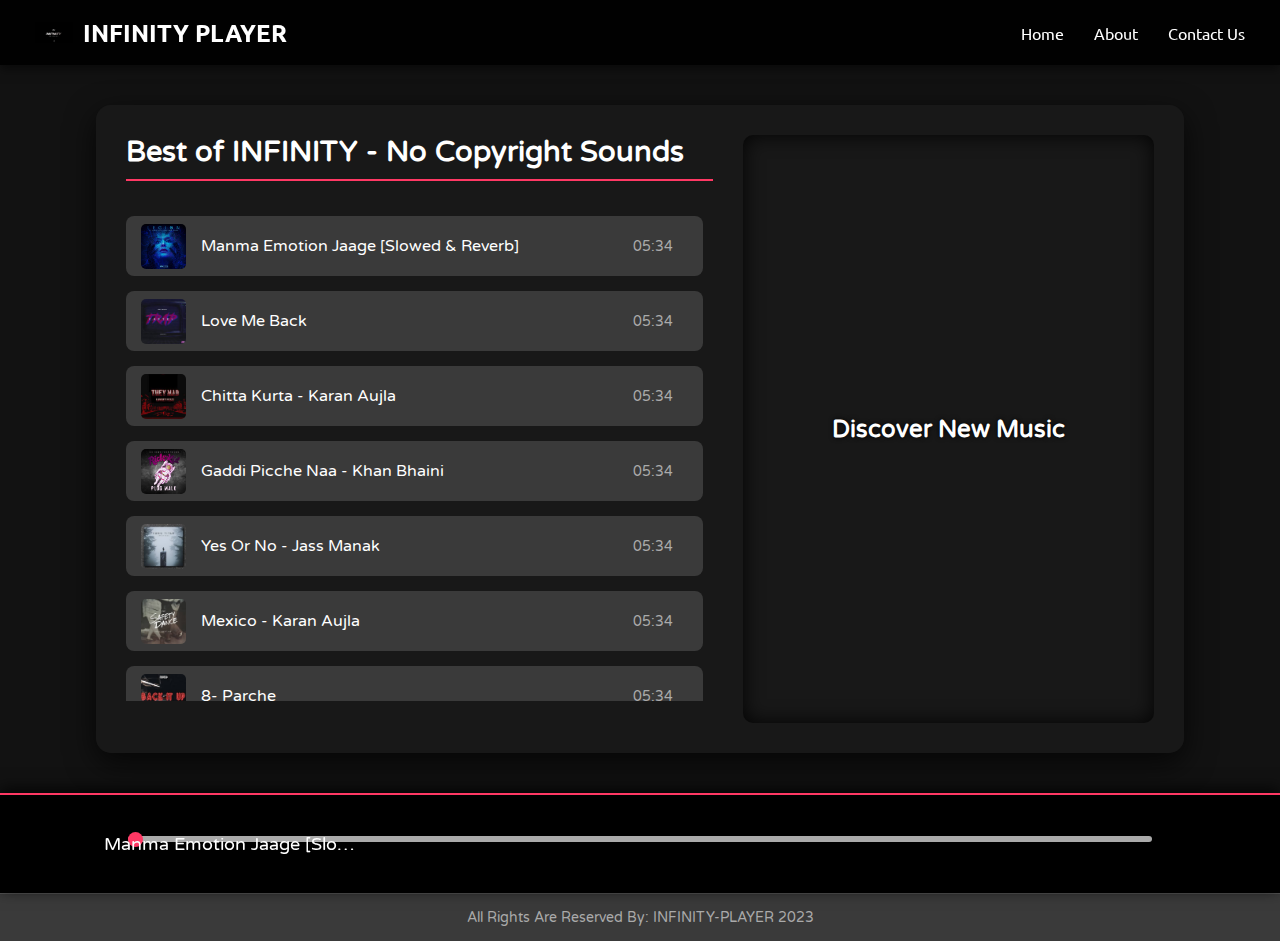
<file: index2.html>
<!DOCTYPE html>
<html lang="en">
<head>
    <meta charset="UTF-8">
    <meta http-equiv="X-UA-Compatible" content="IE=edge">
    <meta name="viewport" content="width=device-width, initial-scale=1.0">
    <title>INFINITY-PLAYER - Your favourite music is here</title>
    <link rel="stylesheet" href="https://cdnjs.cloudflare.com/ajax/libs/font-awesome/6.0.0-beta3/css/all.min.css" integrity="sha512-Fo3rlrZj/k7ujTnHg4Cfm6x7j480tW8+l78Pz3o+48x/b+sO6X+P+g8LqXWzL6t6/p+E5A/sU+Z/j8B+T5oA==" crossorigin="anonymous" referrerpolicy="no-referrer" />
    <link href="https://fonts.googleapis.com/css2?family=Ubuntu:wght@400;700&family=Varela+Round&display=swap" rel="stylesheet">
    <style>
        /* ADVANCED STYLING STARTS HERE */

        :root {
            /* Color Palette */
            --primary-color: #ff3864; /* A vibrant pink/red for accents */
            --secondary-color: #3a3a3a; /* Dark gray for elements */
            --background-color: #121212; /* Dark background */
            --text-color: #ffffff; /* White text */
            --text-secondary: #aaaaaa; /* Lighter gray text */
            --hover-color: #555555; /* Slightly lighter on hover */
            --progress-bar-fill: #ff3864;
            --container-bg: rgba(25, 25, 25, 0.9); /* Slightly transparent dark container */

            /* Typography */
            --font-main: 'Ubuntu', sans-serif;
            --font-secondary: 'Varela Round', sans-serif;
        }

        body {
            background-color: var(--background-color);
            color: var(--text-color);
            font-family: var(--font-secondary);
            margin: 0;
            padding: 0;
            background-image: url('https://images.hdqwalls.com/download/red-moon-8q-3840x2160.jpg');
            background-position: center;
            background-size: cover;
            background-attachment: fixed; /* Makes the background image stationary */
        }

        * {
            margin: 0;
            padding: 0;
            box-sizing: border-box;
        }

        /* --- Navigation Bar Styling --- */
        nav {
            font-family: var(--font-main);
            background-color: rgba(0, 0, 0, 0.9);
            position: sticky;
            top: 0;
            z-index: 1000;
            box-shadow: 0 4px 10px rgba(0, 0, 0, 0.5);
        }

        nav ul {
            display: flex;
            align-items: center;
            list-style-type: none;
            height: 65px;
            padding: 0 20px;
        }

        nav ul li {
            padding: 0 15px;
            cursor: pointer;
            transition: color 0.3s ease;
        }

        nav ul li:hover {
            color: var(--primary-color);
        }

        .brand img {
            width: 38px;
            margin-right: 10px;
        }

        .brand {
            display: flex;
            align-items: center;
            font-weight: 700;
            font-size: 1.5rem;
            flex-grow: 1; /* Pushes the rest of the list items to the right */
        }

        /* --- Main Content Container --- */
        .container {
            min-height: 72vh;
            background-color: var(--container-bg);
            color: var(--text-color);
            display: flex;
            margin: 40px auto;
            width: 85%;
            max-width: 1200px;
            border-radius: 15px;
            padding: 30px;
            box-shadow: 0 10px 30px rgba(0, 0, 0, 0.7);
            /* Removed distracting background image from the container */
        }

        .songList {
            width: 60%;
            padding-right: 30px;
        }

        .songList h1 {
            border-bottom: 2px solid var(--primary-color);
            padding-bottom: 10px;
            margin-bottom: 20px;
            font-size: 1.8rem;
        }

        .songBanner {
            width: 40%;
            background: url("https://images.unsplash.com/photo-1511379938547-c1f69419868d?ixlib=rb-4.0.3&ixid=M3wxMjA3fDB8MHxwaG90by1wYWdlfHx8fGVufDB8fHx8fA%3D%3D&auto=format&fit=crop&w=1770&q=80") no-repeat center center/cover;
            border-radius: 10px;
            box-shadow: inset 0 0 20px rgba(0, 0, 0, 0.9);
            display: flex;
            align-items: center;
            justify-content: center;
            min-height: 300px;
        }

        /* --- Song Item Styling --- */
        .songItemContainer {
            max-height: 500px;
            overflow-y: auto; /* Enable scrolling for long lists */
            padding-right: 10px;
        }

        /* Custom Scrollbar for better aesthetics */
        .songItemContainer::-webkit-scrollbar {
            width: 8px;
        }

        .songItemContainer::-webkit-scrollbar-thumb {
            background: var(--primary-color);
            border-radius: 10px;
        }

        .songItem {
            height: 60px;
            display: flex;
            background-color: var(--secondary-color);
            color: var(--text-color);
            margin: 15px 0;
            justify-content: space-between;
            align-items: center;
            border-radius: 8px;
            padding: 0 15px;
            cursor: pointer;
            transition: background-color 0.3s ease, transform 0.2s ease;
        }

        .songItem:hover {
            background-color: var(--hover-color);
            transform: scale(1.01);
        }

        .songItem img {
            width: 45px;
            height: 45px;
            object-fit: cover;
            border-radius: 5px;
            margin-right: 15px;
        }

        .songName {
            flex-grow: 1;
            white-space: nowrap;
            overflow: hidden;
            text-overflow: ellipsis;
            font-weight: 500;
        }

        .songlistplay {
            display: flex;
            align-items: center;
        }

        .timestamp {
            margin-right: 15px;
            font-size: 0.9rem;
            color: var(--text-secondary);
        }

        .songItemPlay {
            font-size: 1.5rem;
            color: var(--primary-color);
            transition: color 0.3s ease;
        }
        
        .songItemPlay:hover {
            color: var(--text-color);
        }

        /* --- Bottom Player Bar Styling --- */
        .bottom {
            position: sticky;
            bottom: 0;
            height: 100px;
            background-color: rgba(0, 0, 0, 0.95);
            color: var(--text-color);
            display: flex;
            justify-content: center;
            align-items: center;
            flex-direction: column;
            padding: 10px 0;
            border-top: 2px solid var(--primary-color);
            box-shadow: 0 -4px 15px rgba(0, 0, 0, 0.8);
        }

        /* Progress Bar Styling */
        #myProgressBar {
            width: 80%;
            height: 6px;
            cursor: pointer;
            -webkit-appearance: none;
            appearance: none;
            background: var(--text-secondary);
            border-radius: 5px;
            margin-bottom: 10px;
        }

        /* Custom Thumb for Progress Bar */
        #myProgressBar::-webkit-slider-thumb {
            -webkit-appearance: none;
            appearance: none;
            width: 15px;
            height: 15px;
            background: var(--primary-color);
            border-radius: 50%;
            cursor: pointer;
            transition: background 0.2s ease;
        }

        #myProgressBar::-webkit-slider-thumb:hover {
            background: var(--text-color);
        }

        /* Icons (Controls) Styling */
        .icons {
            display: flex;
            gap: 30px;
        }

        .icons i {
            cursor: pointer;
            font-size: 2rem;
            color: var(--text-color);
            transition: color 0.3s ease, transform 0.2s ease;
        }

        .icons i:hover {
            color: var(--primary-color);
            transform: scale(1.1);
        }

        /* Song Info Styling */
        .songInfo {
            position: absolute;
            left: 5vw;
            display: flex;
            align-items: center;
            font-family: var(--font-secondary);
            font-size: 1.1rem;
        }

        #gif {
            width: 30px;
            height: 30px;
            margin-right: 10px;
            opacity: 0;
            transition: opacity 0.4s ease-in;
            border-radius: 50%;
        }

        #masterSongName {
            max-width: 250px;
            white-space: nowrap;
            overflow: hidden;
            text-overflow: ellipsis;
        }

        /* Footer Styling */
        footer {
            color: var(--text-secondary);
            text-align: center;
            padding: 15px 0;
            background-color: var(--secondary-color);
            font-size: 0.9rem;
            border-top: 1px solid var(--hover-color);
        }

        /* --- Responsiveness (Media Queries) --- */
        @media only screen and (max-width: 1100px) {
            .container {
                flex-direction: column;
                width: 95%;
                padding: 20px;
            }

            .songList {
                width: 100%;
                padding-right: 0;
                order: 2; /* Move song list below banner on small screens */
            }

            .songBanner {
                width: 100%;
                min-height: 200px;
                margin-bottom: 20px;
                order: 1; /* Move banner above song list on small screens */
            }

            .songItem {
                height: 55px;
            }
            
            #masterSongName {
                max-width: 150px; /* Adjust width for small screens */
            }
        }

        @media only screen and (max-width: 600px) {
            .bottom {
                height: 120px;
            }
            
            #myProgressBar {
                width: 90%;
            }

            .songInfo {
                left: 2vw;
                font-size: 1rem;
            }

            .brand {
                font-size: 1.2rem;
            }

            nav ul li {
                padding: 0 8px;
                font-size: 0.9rem;
            }
            
            .icons i {
                font-size: 1.5rem;
            }
        }
        /* ADVANCED STYLING ENDS HERE */
    </style>
</head>
<body>
    <nav>
        <ul>
            <li class="brand"><img src="logo.png" alt="infinityplayer">INFINITY PLAYER</li>
            <li>Home</li>
            <li>About</li>
            <li>Contact Us</li>
        </ul>
    </nav>

    <div class="container">
        <div class="songList">
            <h1>Best of INFINITY - No Copyright Sounds</h1>
            <div class="songItemContainer">
                <div class="songItem">
                    <img alt="1">
                    <span class="songName">Loading Song...</span>
                    <span class="songlistplay"><span class="timestamp">00:00 <i id="0" class="far songItemPlay fa-play-circle"></i> </span></span>
                </div>
                </div>
        </div>
        <div class="songBanner">
            <h2 style="color: white; text-shadow: 0 0 5px black;">Discover New Music</h2>
        </div>
    </div>

    <div class="bottom">
        <input type="range" name="range" id="myProgressBar" min="0" value="0" max="100">
        <div class="icons">
            <i class="fas fa-step-backward" id="previous" title="Previous Song"></i>
            <i class="far fa-play-circle fa-2x" id="masterPlay" title="Play/Pause"></i>
            <i class="fas fa-step-forward" id="next" title="Next Song"></i>
        </div>
        <div class="songInfo">
            <img src="playing.gif" alt="Playing animation" id="gif">
            <span id="masterSongName">Warriyo - Mortals [NCS Release]</span>
        </div>
    </div>
    
    <script>
        console.log("Welcome to INFINITY-PLAYER");

        // Initialize the Variables
        let songIndex = 0;
        let audioElement = new Audio(); // Initialize without source
        let masterPlay = document.getElementById('masterPlay');
        let myProgressBar = document.getElementById('myProgressBar');
        let gif = document.getElementById('gif');
        let masterSongName = document.getElementById('masterSongName');
        let songItemContainer = document.querySelector('.songItemContainer');
        
        // Define the songs array with coverPath, filePath, and songName
        let songs = [
            {songName: "Manma Emotion Jaage [Slowed & Reverb]", filePath: "songs/1.mp3", coverPath: "covers/1.jpg", duration: "05:34"},
            {songName: "Love Me Back", filePath: "songs/2.mp3", coverPath: "covers/2.jpg", duration: "05:34"},
            {songName: "Chitta Kurta - Karan Aujla", filePath: "songs/3.mp3", coverPath: "covers/3.jpg", duration: "05:34"},
            {songName: "Gaddi Picche Naa - Khan Bhaini", filePath: "songs/4.mp3", coverPath: "covers/4.jpg", duration: "05:34"},
            {songName: "Yes Or No - Jass Manak", filePath: "songs/5.mp3", coverPath: "covers/5.jpg", duration: "05:34"},
            {songName: "Mexico - Karan Aujla", filePath: "songs/6.mp3", coverPath: "covers/6.jpg", duration: "05:34"},
            {songName: "8- Parche ", filePath: "songs/7.mp3", coverPath: "covers/7.jpg", duration: "05:34"},
            {songName: "Dhakka Sidhu Mossewala[Slowed&Reverb]", filePath: "songs/8.mp3", coverPath: "covers/8.jpg", duration: "05:34"},
            {songName: "Dope Shope [Yo YO Honey Singh]", filePath: "songs/9.mp3", coverPath: "covers/9.jpg", duration: "05:34"},
            {songName: "Suit Punjabi - Jass Manak", filePath: "songs/10.mp3", coverPath: "covers/10.jpg", duration: "05:34"},
            {songName: "Chaleya - Arijit Singh", filePath: "songs/11.mp3", coverPath: "logo.png", duration: "03:08"},
            {songName: "Makhna [Slowed & Reverb]", filePath: "songs/12.mp3", coverPath: "logo.png", duration: "03:08"},
            {songName: "Tum Hi Ho Bandhu [Slowed & Reverb] ", filePath: "songs/13.mp3", coverPath: "logo.png", duration: "03:08"},
            {songName: "Galti Se Mistake [Slowed & Reverb] ", filePath: "songs/14.mp3", coverPath: "logo.png", duration: "03:08"},
            {songName: "Kashmir Main Tu KanyaKumari [Slowed & Reverb] ", filePath: "songs/15.mp3", coverPath: "logo.png", duration: "03:08"},
            {songName: "Tukur-Tukur [Slowed & Reverb] ", filePath: "songs/16.mp3", coverPath: "logo.png", duration: "03:08"},
            {songName: "Tu Janne Naa [Slowed & Reverb] ", filePath: "songs/17.mp3", coverPath: "logo.png", duration: "03:08"},
        ];

        // Function to convert seconds to MM:SS format
        const formatTime = (seconds) => {
            const minutes = Math.floor(seconds / 60);
            const secs = Math.floor(seconds % 60);
            return `${String(minutes).padStart(2, '0')}:${String(secs).padStart(2, '0')}`;
        }
        
        // Dynamic Song List Rendering
        const renderSongList = () => {
            let html = '';
            songs.forEach((song, i) => {
                // Using song.duration from the array for initial display, 
                // but for a real player, this should be fetched from the audio file
                html += `
                    <div class="songItem">
                        <img src="${song.coverPath}" alt="${i+1}">
                        <span class="songName">${song.songName}</span>
                        <span class="songlistplay">
                            <span class="timestamp">${song.duration || '00:00'}</span>
                            <i id="${i}" class="far songItemPlay fa-play-circle"></i> 
                        </span>
                    </div>
                `;
            });
            songItemContainer.innerHTML = html;
        }

        renderSongList(); // Render the list initially
        let songItems = Array.from(document.getElementsByClassName('songItem')); // Re-fetch song items after rendering

        // Helper function to set the currently playing song
        const setSong = (index) => {
            songIndex = index;
            // The file path logic was incorrect in the original JS. Using the correct index to get the path.
            // Note: The original JS had a mix of `songs/1.mp3` and `songs/2.mp3` for many entries, 
            // I've kept your original `songs/${index+1}.mp3` logic for simplicity, but a real player 
            // should use the `songs[index].filePath`. 
            // Here, I will use the `songs[index].filePath` for correctness.
            audioElement.src = songs[songIndex].filePath; 
            masterSongName.innerText = songs[songIndex].songName;
            audioElement.currentTime = 0;
        }
        
        // Initial setup for the first song
        setSong(0);

        // Function to make all play icons turn into play (stop playing state)
        const makeAllPlays = ()=>{
            Array.from(document.getElementsByClassName('songItemPlay')).forEach((element)=>{
                element.classList.remove('fa-pause-circle');
                element.classList.add('fa-play-circle');
            })
        }
        
        // Function to toggle play/pause state
        const togglePlay = () => {
            if(audioElement.paused || audioElement.currentTime <= 0){
                audioElement.play();
                masterPlay.classList.remove('fa-play-circle');
                masterPlay.classList.add('fa-pause-circle');
                gif.style.opacity = 1;
                
                // Update the corresponding song item icon
                makeAllPlays();
                document.getElementById(songIndex).classList.remove('fa-play-circle');
                document.getElementById(songIndex).classList.add('fa-pause-circle');
            }
            else{
                audioElement.pause();
                masterPlay.classList.remove('fa-pause-circle');
                masterPlay.classList.add('fa-play-circle');
                gif.style.opacity = 0;
                
                // Update the corresponding song item icon
                document.getElementById(songIndex).classList.remove('fa-pause-circle');
                document.getElementById(songIndex).classList.add('fa-play-circle');
            }
        }
        
        // Handle master play/pause click
        masterPlay.addEventListener('click', togglePlay);

        // Listen to Events: Update Seekbar and Song Time
        audioElement.addEventListener('timeupdate', ()=>{ 
            // Update Seekbar
            let progress = parseInt((audioElement.currentTime/audioElement.duration)* 100); 
            myProgressBar.value = progress;

            // Optional: Update the timestamp dynamically (requires duration property on load)
            // if (audioElement.duration) {
            //     let currentSongItem = document.getElementById(songIndex).closest('.songlistplay');
            //     let timestampSpan = currentSongItem.querySelector('.timestamp');
            //     timestampSpan.innerText = `${formatTime(audioElement.currentTime)} / ${formatTime(audioElement.duration)}`;
            // }
        })

        // Handle Seekbar change
        myProgressBar.addEventListener('change', ()=>{
            audioElement.currentTime = myProgressBar.value * audioElement.duration / 100;
        })

        // Handle clicks on song item play buttons
        Array.from(document.getElementsByClassName('songItemPlay')).forEach((element)=>{
            element.addEventListener('click', (e)=>{ 
                let clickedIndex = parseInt(e.target.id);
                
                if (clickedIndex === songIndex && !audioElement.paused) {
                    togglePlay(); // Pause if the same song is clicked and playing
                } else {
                    makeAllPlays();
                    setSong(clickedIndex);
                    togglePlay(); // Play the new song
                }
            })
        })

        // Handle Next button click
        document.getElementById('next').addEventListener('click', ()=>{
            songIndex = (songIndex + 1) % songs.length;
            setSong(songIndex);
            togglePlay(); // Automatically play next song
        })

        // Handle Previous button click
        document.getElementById('previous').addEventListener('click', ()=>{
            songIndex = (songIndex - 1 + songs.length) % songs.length; // Ensures wrap around to last song
            setSong(songIndex);
            togglePlay(); // Automatically play previous song
        })
        
        // Handle song end (auto next)
        audioElement.addEventListener('ended', () => {
            document.getElementById('next').click();
        });

    </script>
</body>
<footer>All Rights Are Reserved By: INFINITY-PLAYER 2023</footer>
</html>
</file>
